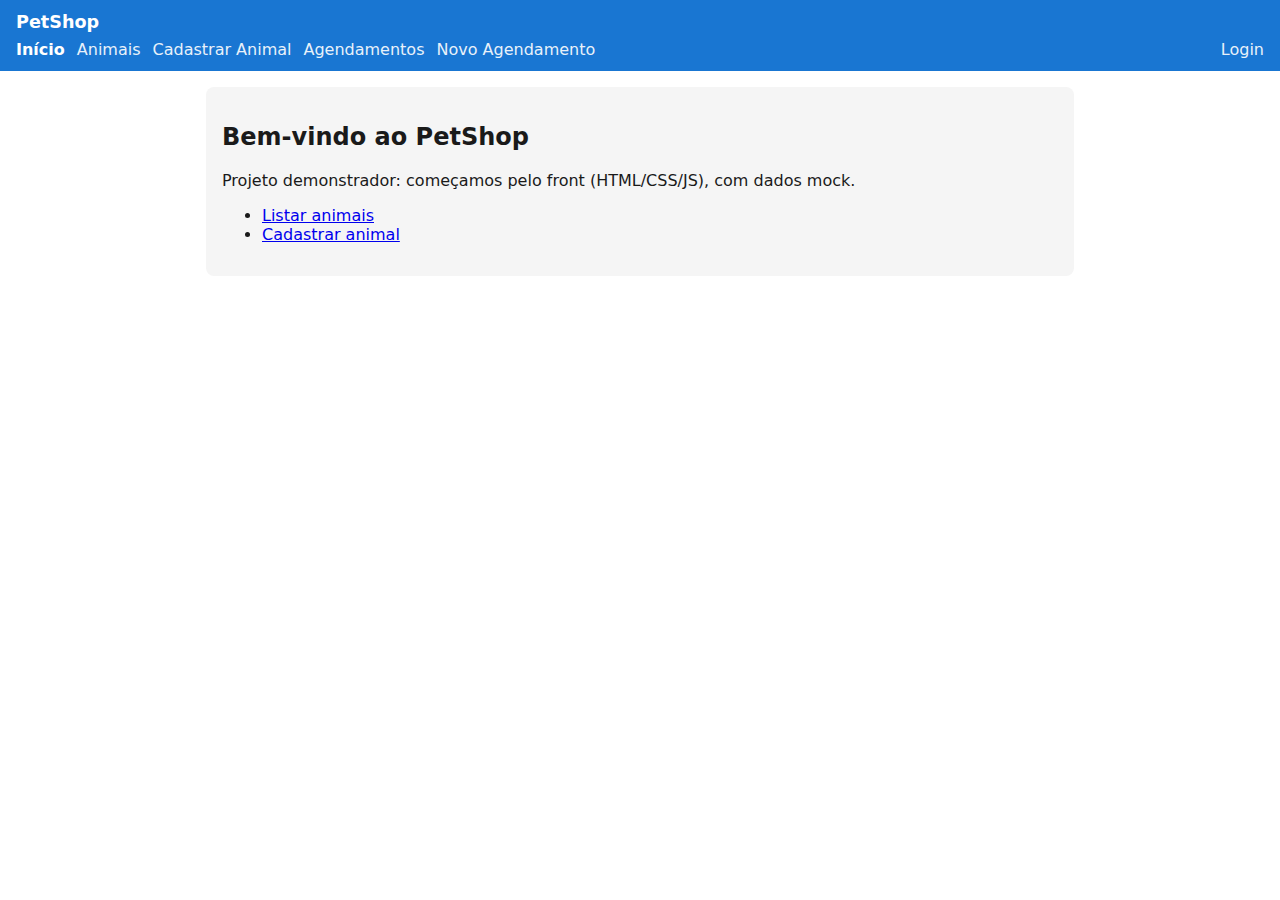
<file: docs/index.html>
<!doctype html>
<html lang="pt-BR">
<head>
  <meta charset="utf-8" />
  <meta name="viewport" content="width=device-width, initial-scale=1" />
  <title>PetShop • Início</title>
  <link rel="stylesheet" href="./styles.css" />
  <link rel="manifest" href="./manifest.webmanifest" />
</head>
<body>
  <header class="topbar">
    <h1>PetShop</h1>
    <nav>
      <a href="./index.html" class="active">Início</a>
      <a href="./animais.html">Animais</a>
      <a href="./animal-form.html">Cadastrar Animal</a>
      <a href="./agendamentos.html">Agendamentos</a>
      <a href="./agendamento-form.html">Novo Agendamento</a>
      <a href="./login.html" class="right">Login</a>
    </nav>
  </header>

  <main class="container">
    <section class="hero">
      <h2>Bem-vindo ao PetShop</h2>
      <p>Projeto demonstrador: começamos pelo front (HTML/CSS/JS), com dados mock.</p>
      <ul>
        <li><a href="./animais.html">Listar animais</a></li>
        <li><a href="./animal-form.html">Cadastrar animal</a></li>
      </ul>
    </section>
  </main>

  <script src="./app.js"></script>
  <script>if ('serviceWorker' in navigator) navigator.serviceWorker.register('./service-worker.js');</script>
</body>
</html>
</file>
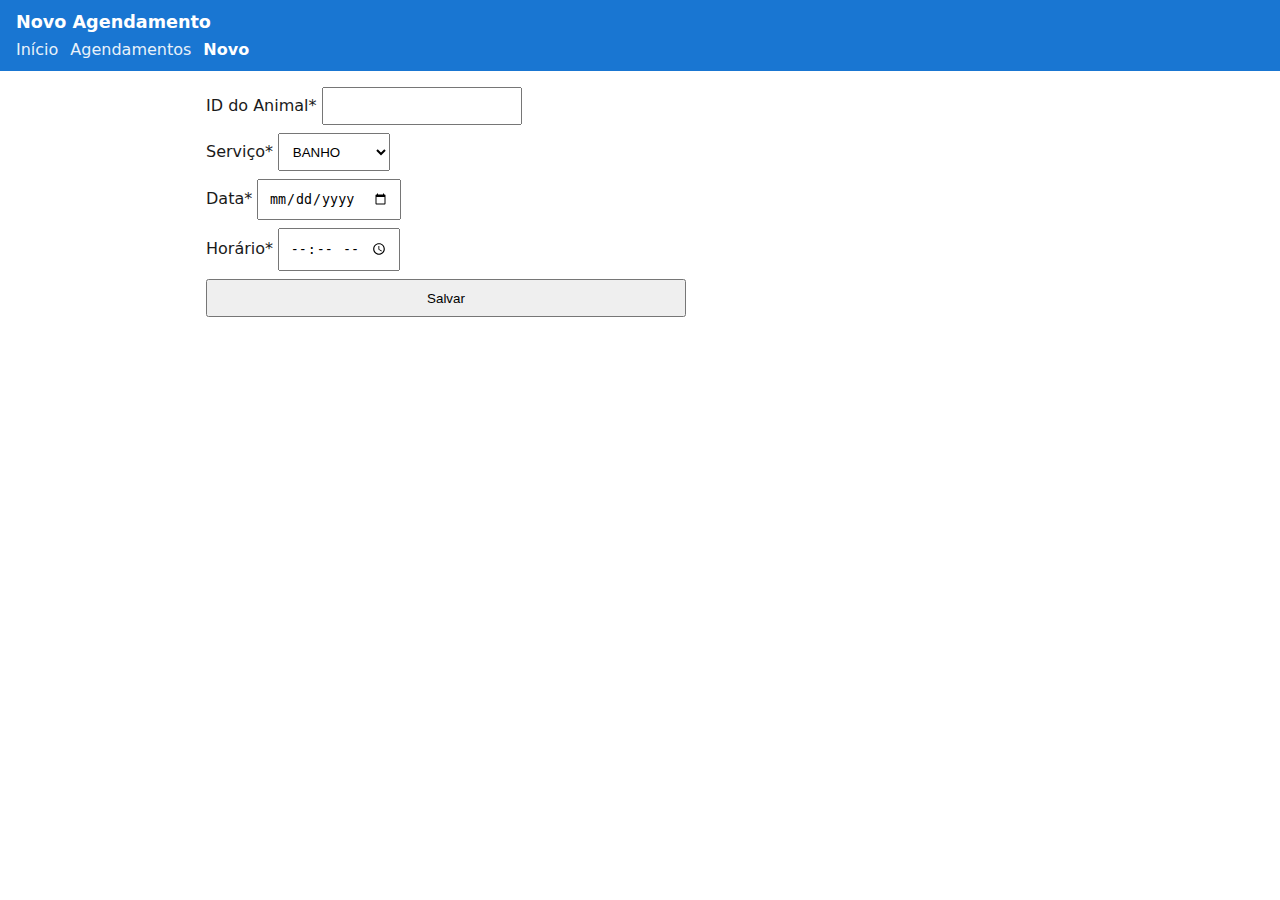
<file: docs/agendamento-form.html>
<!doctype html>
<html lang="pt-BR">
<head>
  <meta charset="utf-8" />
  <meta name="viewport" content="width=device-width, initial-scale=1" />
  <title>PetShop • Novo Agendamento</title>
  <link rel="stylesheet" href="./styles.css" />
</head>
<body>
  <header class="topbar">
    <h1>Novo Agendamento</h1>
    <nav>
      <a href="./index.html">Início</a>
      <a href="./agendamentos.html">Agendamentos</a>
      <a href="./agendamento-form.html" class="active">Novo</a>
    </nav>
  </header>

  <main class="container">
    <form id="formAgendamento" class="card" onsubmit="return salvarAgendamento(event)">
      <label>ID do Animal* <input name="animalId" type="number" required></label>
      <label>Serviço*
        <select name="servico" required>
          <option>BANHO</option>
          <option>TOSA</option>
          <option>CONSULTA</option>
        </select>
      </label>
      <label>Data* <input name="data" type="date" required></label>
      <label>Horário* <input name="horario" type="time" required></label>
      <button type="submit">Salvar</button>
    </form>
  </main>

  <script src="./app.js"></script>
  <script>if ('serviceWorker' in navigator) navigator.serviceWorker.register('./service-worker.js');</script>
</body>
</html>
</file>
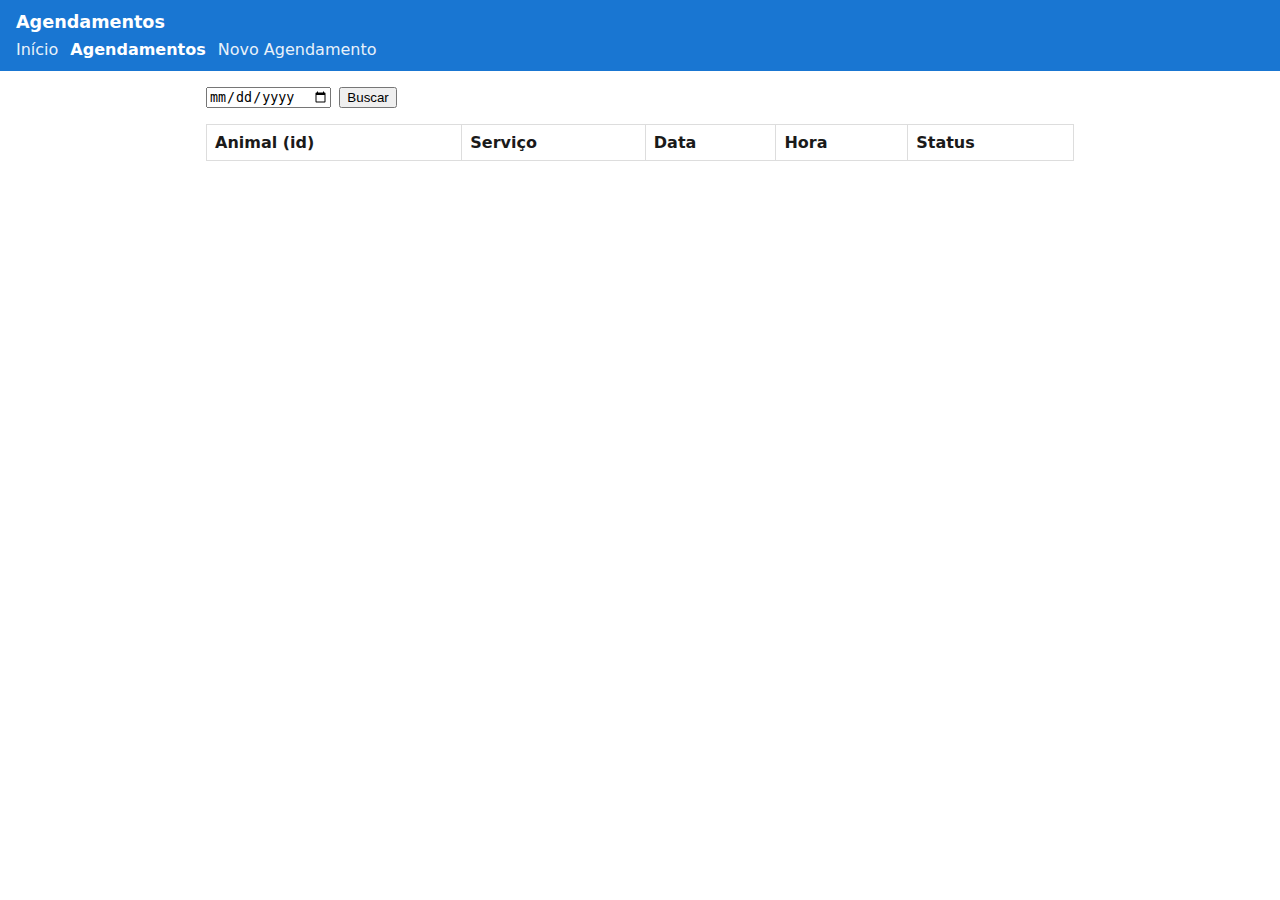
<file: docs/agendamentos.html>
<!doctype html>
<html lang="pt-BR">
<head>
  <meta charset="utf-8" />
  <meta name="viewport" content="width=device-width, initial-scale=1" />
  <title>PetShop • Agendamentos</title>
  <link rel="stylesheet" href="./styles.css" />
</head>
<body>
  <header class="topbar">
    <h1>Agendamentos</h1>
    <nav>
      <a href="./index.html">Início</a>
      <a href="./agendamentos.html" class="active">Agendamentos</a>
      <a href="./agendamento-form.html">Novo Agendamento</a>
    </nav>
  </header>

  <main class="container">
    <section class="filtros">
      <input id="data" type="date" />
      <button id="btnBuscarAg">Buscar</button>
    </section>

    <section>
      <table class="tabela" id="tabela-agendamentos">
        <thead><tr><th>Animal (id)</th><th>Serviço</th><th>Data</th><th>Hora</th><th>Status</th></tr></thead>
        <tbody></tbody>
      </table>
    </section>
  </main>

  <script src="./app.js"></script>
  <script>if ('serviceWorker' in navigator) navigator.serviceWorker.register('./service-worker.js');</script>
</body>
</html>
</file>
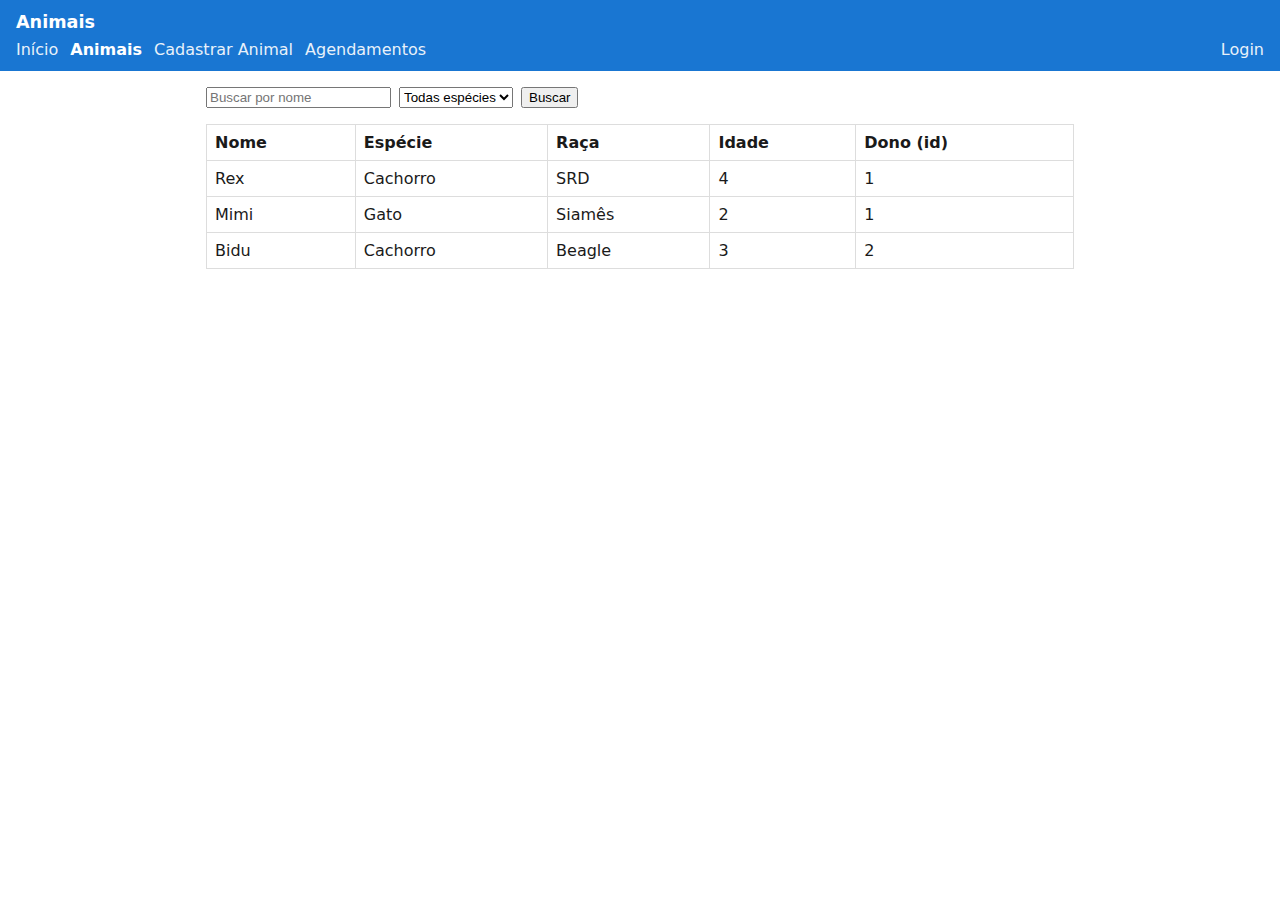
<file: docs/animais.html>
<!doctype html>
<html lang="pt-BR">
<head>
  <meta charset="utf-8" />
  <meta name="viewport" content="width=device-width, initial-scale=1" />
  <title>PetShop • Animais</title>
  <link rel="stylesheet" href="./styles.css" />
</head>
<body>
  <header class="topbar">
    <h1>Animais</h1>
    <nav>
      <a href="./index.html">Início</a>
      <a href="./animais.html" class="active">Animais</a>
      <a href="./animal-form.html">Cadastrar Animal</a>
      <a href="./agendamentos.html">Agendamentos</a>
      <a href="./login.html" class="right">Login</a>
    </nav>
  </header>

  <main class="container">
    <section class="filtros">
      <input id="busca" placeholder="Buscar por nome" />
      <select id="especie">
        <option value="">Todas espécies</option>
        <option>Cachorro</option>
        <option>Gato</option>
      </select>
      <button id="btnBuscar">Buscar</button>
    </section>

    <section>
      <table class="tabela" id="tabela-animais">
        <thead><tr><th>Nome</th><th>Espécie</th><th>Raça</th><th>Idade</th><th>Dono (id)</th></tr></thead>
        <tbody></tbody>
      </table>
    </section>
  </main>

  <script src="./app.js"></script>
  <script>if ('serviceWorker' in navigator) navigator.serviceWorker.register('./service-worker.js');</script>
</body>
</html>
</file>
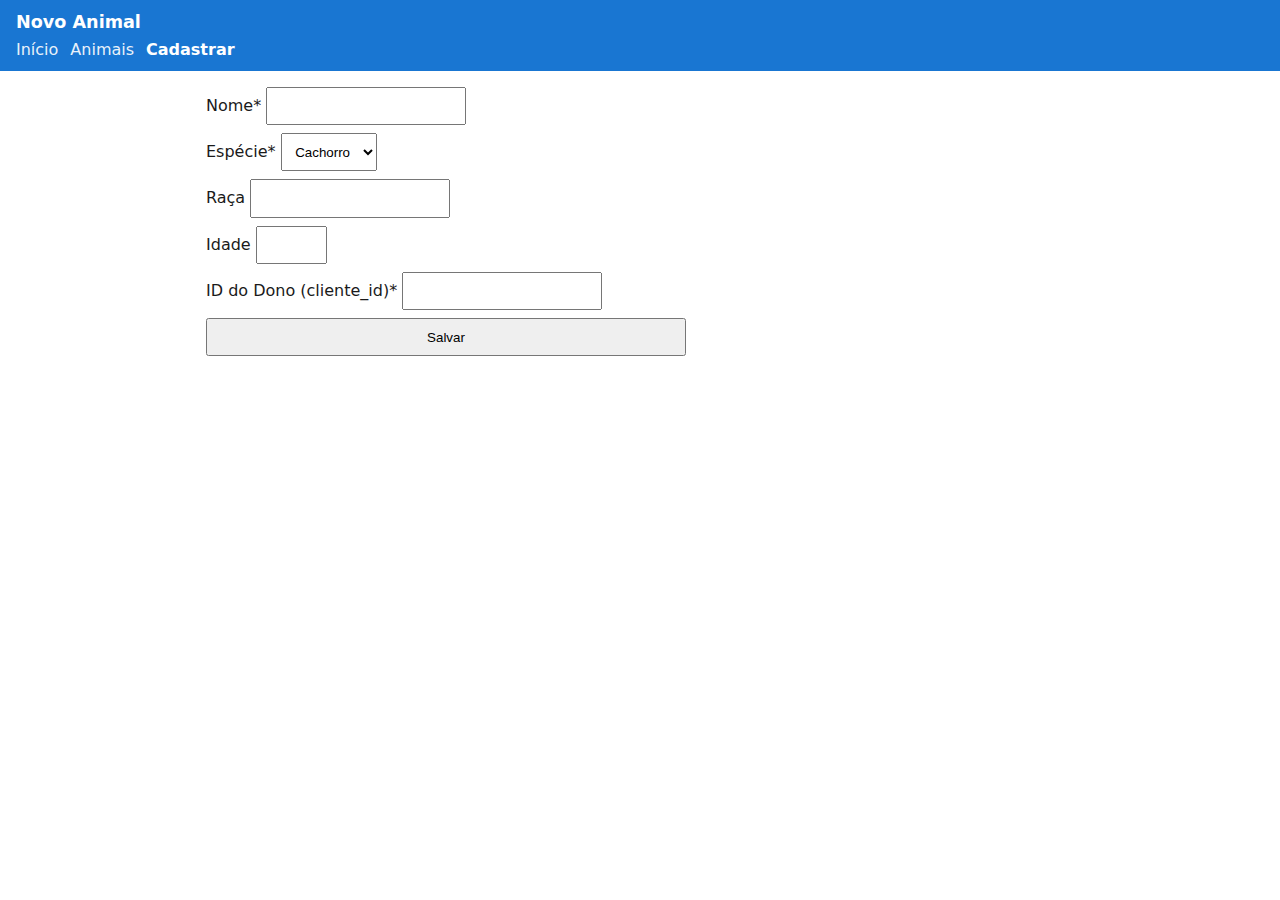
<file: docs/animal-form.html>
<!doctype html>
<html lang="pt-BR">
<head>
  <meta charset="utf-8" />
  <meta name="viewport" content="width=device-width, initial-scale=1" />
  <title>PetShop • Cadastrar Animal</title>
  <link rel="stylesheet" href="./styles.css" />
</head>
<body>
  <header class="topbar">
    <h1>Novo Animal</h1>
    <nav>
      <a href="./index.html">Início</a>
      <a href="./animais.html">Animais</a>
      <a href="./animal-form.html" class="active">Cadastrar</a>
    </nav>
  </header>

  <main class="container">
    <form id="formAnimal" class="card" onsubmit="return salvarAnimal(event)">
      <label>Nome* <input name="nome" required maxlength="60"></label>
      <label>Espécie* 
        <select name="especie" required>
          <option>Cachorro</option>
          <option>Gato</option>
        </select>
      </label>
      <label>Raça <input name="raca" maxlength="60"></label>
      <label>Idade <input name="idade" type="number" min="0" max="40"></label>
      <label>ID do Dono (cliente_id)* <input name="clienteId" type="number" required></label>
      <button type="submit">Salvar</button>
    </form>
  </main>

  <script src="./app.js"></script>
  <script>if ('serviceWorker' in navigator) navigator.serviceWorker.register('./service-worker.js');</script>
</body>
</html>
</file>
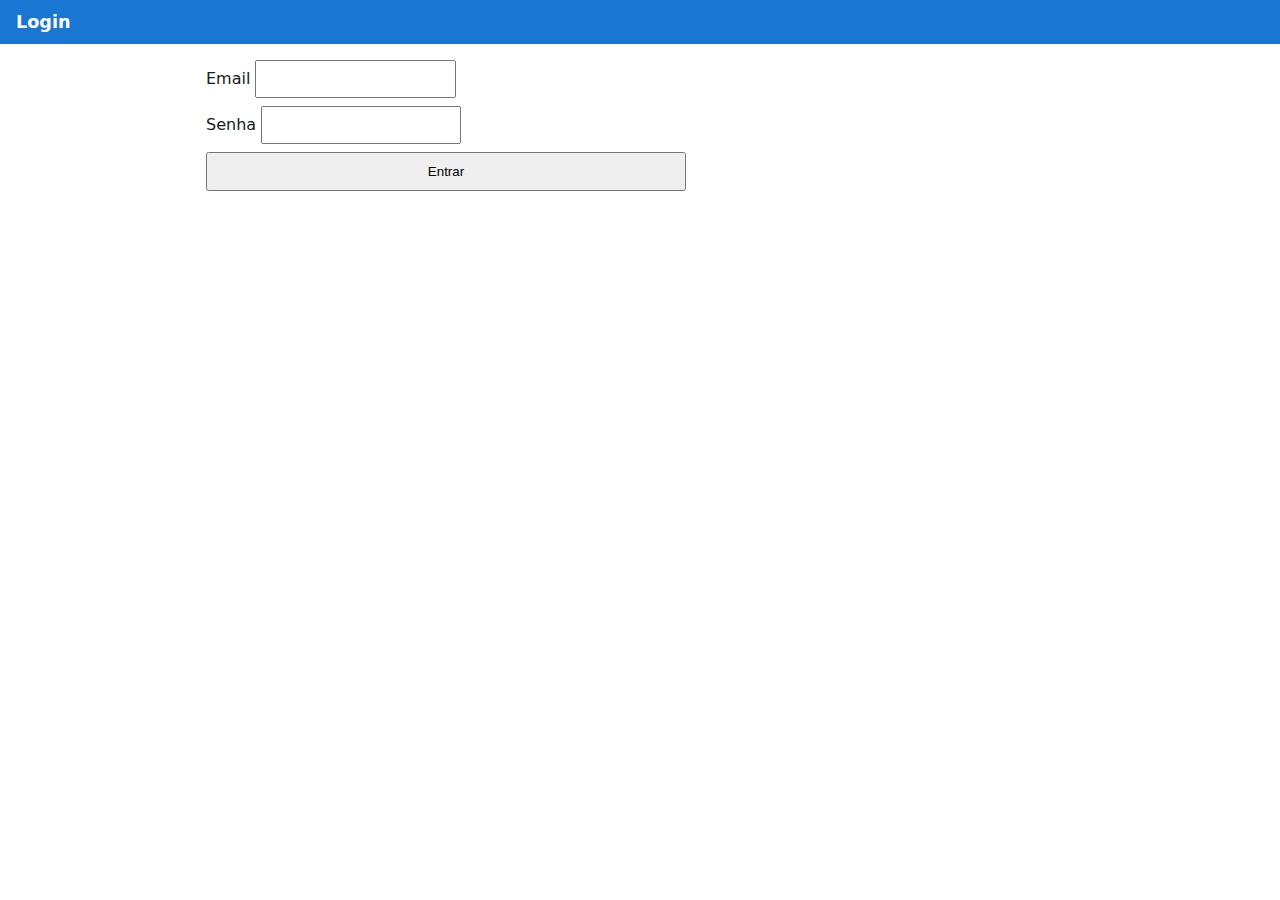
<file: docs/login.html>
<!doctype html>
<html lang="pt-BR">
<head>
  <meta charset="utf-8" />
  <meta name="viewport" content="width=device-width, initial-scale=1" />
  <title>PetShop • Login</title>
  <link rel="stylesheet" href="./styles.css" />
</head>
<body>
  <header class="topbar"><h1>Login</h1></header>
  <main class="container">
    <form id="formLogin" class="card" onsubmit="return fazerLogin(event)">
      <label>Email <input name="email" type="email" required></label>
      <label>Senha <input name="senha" type="password" required></label>
      <button type="submit">Entrar</button>
    </form>
  </main>
  <script src="./app.js"></script>
</body>
</html>
</file>
<file: docs/styles.css>
:root { --bg:#fff; --fg:#1a1a1a; --brand:#1976d2; --muted:#f5f5f5; }
*{box-sizing:border-box} body{margin:0;font-family:system-ui,Arial,sans-serif;background:var(--bg);color:var(--fg)}
.topbar{background:var(--brand);color:#fff;padding:.75rem 1rem}
.topbar h1{margin:0;font-size:1.1rem}
nav{display:flex;gap:.75rem;align-items:center;margin-top:.5rem}
nav a{color:#fff;text-decoration:none;opacity:.9}
nav a.active{font-weight:600;opacity:1}
nav a.right{margin-left:auto}
.container{padding:1rem;max-width:900px;margin:0 auto}
.hero{background:var(--muted);padding:1rem;border-radius:.5rem}
.filtros{display:flex;gap:.5rem;flex-wrap:wrap;margin-bottom:1rem}
.tabela{width:100%;border-collapse:collapse}
.tabela th,.tabela td{border:1px solid #ddd;padding:.5rem;text-align:left}
.card{display:grid;gap:.5rem;max-width:480px}
.card input,.card select,.card button{padding:.6rem}
</file>
